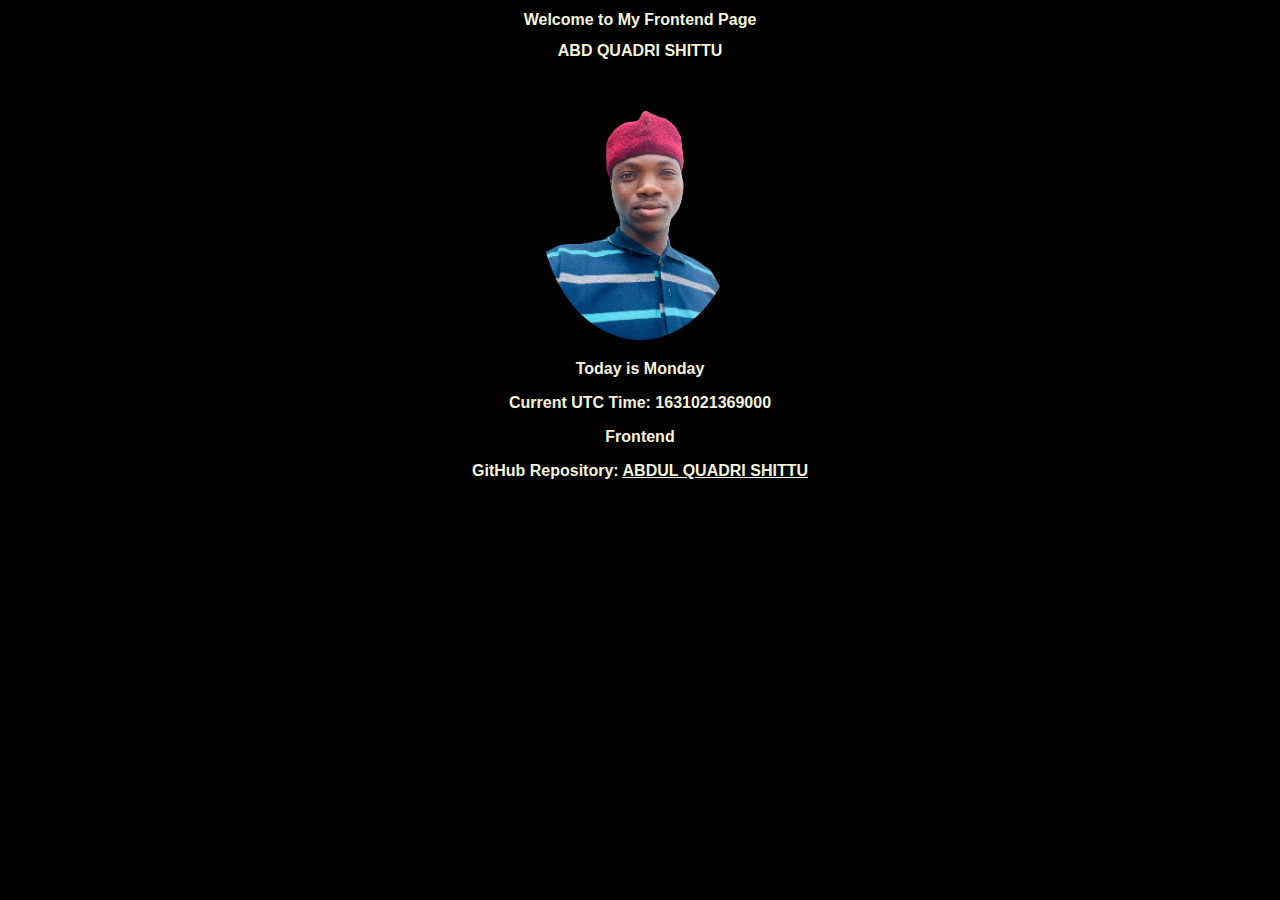
<file: index.html>
<!DOCTYPE html>
<html lang="en">
<head>
    <meta charset="UTF-8">
    <meta name="viewport" content="width=device-width, initial-scale=1.0">
    <title>My Frontend Page</title>

    <link rel="stylesheet" href="./style.css">
</head>
<body>
    <h1>Welcome to My Frontend Page</h1>
    
    <!-- Slack Name -->
    <h2 data-testid="slackUserName">ABD QUADRI SHITTU</h2>
    
    <!-- Slack Display Picture -->
    <img src="./img/quadri-removebg-preview.png" 
    alt="abd quadri shittu " 
    class="profile-image"
     data-testid="slackDisplayImage">
    
    <!-- Current Day of the Week -->
    <p>Today is <span data-testid="currentDayOfTheWeek">Monday</span></p>
    
    <!-- Current UTC Time -->
    <p>Current UTC Time: <span data-testid="currentUTCTime">1631021369000</span></p>
    
    <!-- Track -->
    <p data-testid="myTrack">Frontend</p>
    
    <!-- GitHub URL -->
    <p>GitHub Repository: <a href="https://github.com/GAMSH655/HNG.git" data-testid="githubURL"> ABDUL QUADRI SHITTU</a></p>

    <script src="./main.js"></script>
</body>
</html>
</file>
<file: style.css>
*{
    background-color: black;
    color: beige;
    font-weight: bolder;
    font-size: medium;
}

/* Add your CSS styles here */
body {
    font-family: Arial, sans-serif;
    text-align: center;
}
.profile-image {
    border-radius: 50%;
    max-width: 200px;
}
</file>
